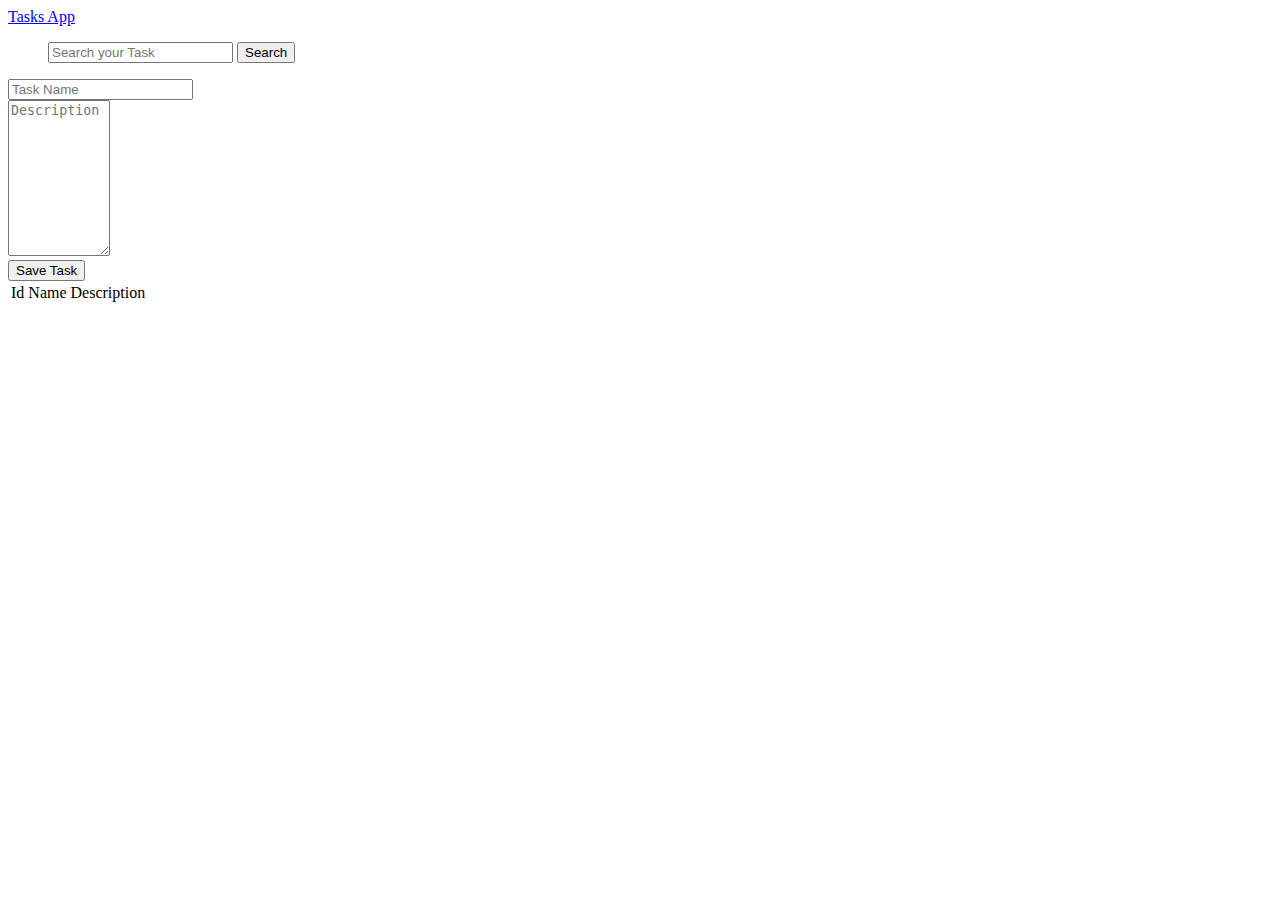
<file: task-app/index.html>
<!DOCTYPE html>
<html lang="en">
<head>
    <meta charset="UTF-8">
    <meta name="viewport" content="width=device-width, initial-scale=1.0">
    <meta http-equiv="X-UA-Compatible" content="ie=edge">
    <title>Task App</title>
    <link rel="stylesheet" href="https://stackpath.bootstrapcdn.com/bootstrap/4.1.3/css/bootstrap.min.css" integrity="sha384-MCw98/SFnGE8fJT3GXwEOngsV7Zt27NXFoaoApmYm81iuXoPkFOJwJ8ERdknLPMO" crossorigin="anonymous">
</head>
<body>
    <nav class="navbar navbar-expand-lg navbar-dark bg-dark">
        <a href="#" class="navbar-brand">Tasks App</a>
        <ul class="nabvar-nav ml-auto">
            <form class="form-inline may-2 my-lg-0">
                <input type="search" id="search" class="form-control mr-sm-2" placeholder="Search your Task">
                <button class="btn btn-success my-2 my-sm-0" type="submit">
                    Search
                </button>
            </form>
        </ul>
    </nav>
    <div class="container p-4"><!-- p-4 clase de boostrat para hace padding-->
        <div class="row">
            <div class="col-md-5">
                <div class="card">
                    <div class="card-body">
                        <form id="task-form">
                            <!-- <input type="hidden" id="taskId"> -->
                            <div class="form-group">
                                <input type="text" id="name" placeholder="Task Name" class="form-control">
                            </div>
                            <div class="form-group">
                                <textarea id="description" cols="10" rows="10" class="form-control" placeholder="Description"></textarea>
                            </div>
                            <button type="submit" class="btn btn-block btn-primary text-center">
                                Save Task
                            </button>

                        </form>
                    </div>
                </div>
            </div>
            <div class="col-md-7">
                <div class="card my-4" id="task-result">
                    <div class="card-body">
                        <ul id="container">
                            
                        </ul>
                    </div>
                </div>
                <table class="table table-bordered table-sm">
                    <thead>
                        <tr>
                            <td>Id</td>
                            <td>Name</td>
                            <td>Description</td>
                        </tr>
                    </thead>
                    <tbody id="tasks">
                        
                    </tbody>
                </table>
            </div>
        </div>
    </div>
    <script src="https://code.jquery.com/jquery-3.3.1.min.js" ></script>
    <script src="https://cdnjs.cloudflare.com/ajax/libs/popper.js/1.14.3/umd/popper.min.js" ></script>
    <script src="https://stackpath.bootstrapcdn.com/bootstrap/4.1.3/js/bootstrap.min.js"></script>
    <script src="app.js"></script>
</body>
</html>
</file>
